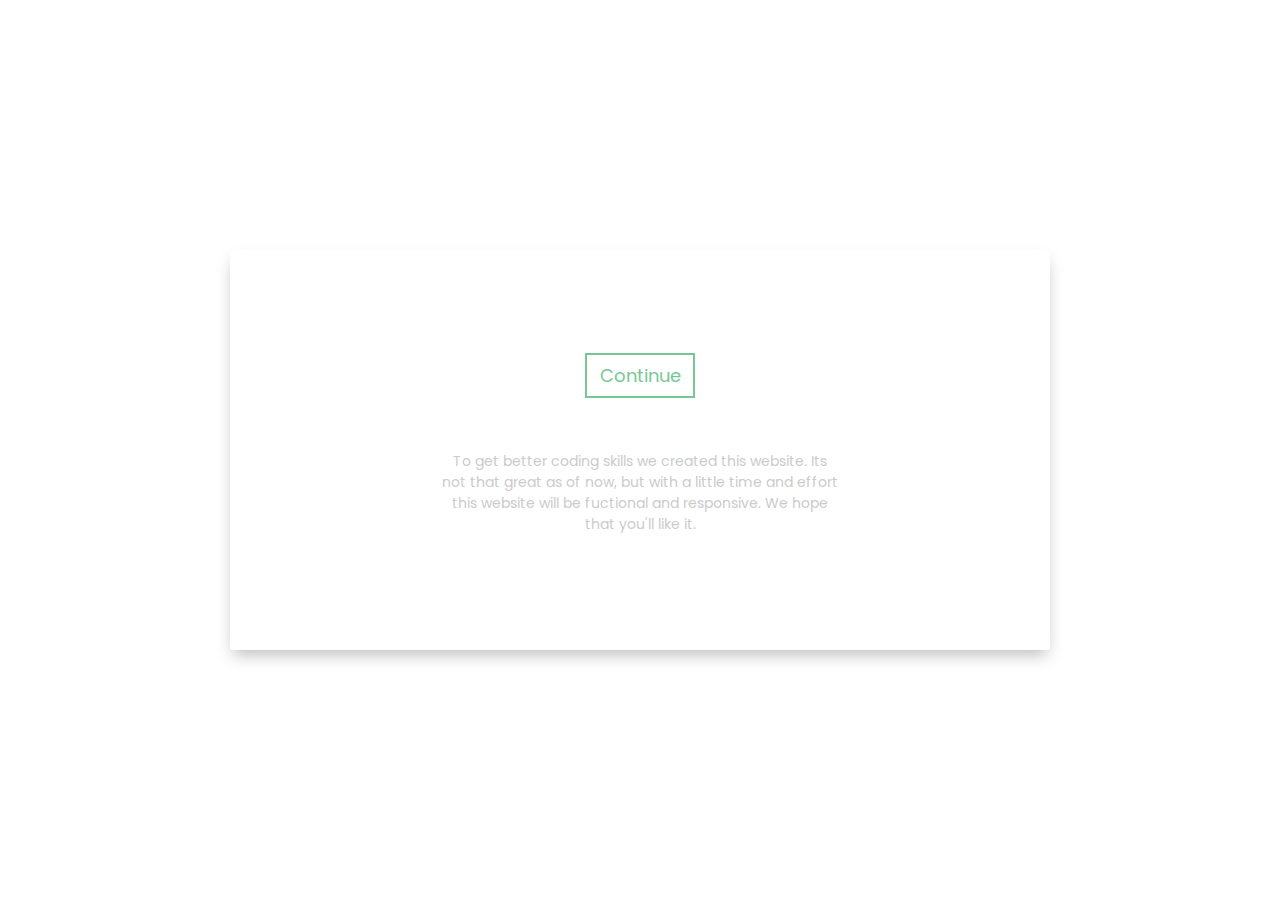
<file: index.html>
<!DOCTYPE html>
<html lang="en">
<head>
    <meta charset="UTF-8">
    <meta http-equiv="X-UA-Compatible" content="IE=edge">
    <meta name="viewport" content="width=device-width, initial-scale=1.0">
    <link rel="stylesheet" href="css/main.css">
    <title>Intro</title>
</head>
<body>

    <div class="contents">
        <div class="content__button">
            <div class="button"><a href="website/index.html">Continue</a></div>
            <div class="content__button-details">
                <p>To get better coding skills we created this website. Its not that great as of now, but with a little time and effort this website will be fuctional and responsive. We hope that you'll like it.</p>
            </div>
        </div>
    </div>
    
</body>
</html>
</file>
<file: css/main.css>
@import url("https://fonts.googleapis.com/css2?family=Poppins:wght@100;200;300;400;500;600;700;800&display=swap");
body {
  margin: 0;
  padding: 0;
  font-family: 'poppins';
  height: 100vh;
  overflow: hidden;
}

a {
  text-decoration: none;
}

.contents {
  width: 80%;
  height: 100%;
  margin: auto;
  display: -webkit-box;
  display: -ms-flexbox;
  display: flex;
  -webkit-box-align: center;
      -ms-flex-align: center;
          align-items: center;
  -webkit-box-pack: center;
      -ms-flex-pack: center;
          justify-content: center;
}

.content__button {
  background: #fff;
  -webkit-box-shadow: 0px 8px 15px -3px rgba(0, 0, 0, 0.25);
          box-shadow: 0px 8px 15px -3px rgba(0, 0, 0, 0.25);
  border-radius: 2px;
  width: 80%;
  height: 25rem;
  position: relative;
}

.button {
  text-align: center;
  margin: 7rem 0 3rem 0;
}

.button a {
  color: #76C893;
  padding: .5rem .8rem;
  border: solid 2.5px #76C893;
  font-size: 1.125rem;
  cursor: pointer;
  -webkit-transition: .3s ease-in-out;
  transition: .3s ease-in-out;
}

.button a:hover {
  color: #fff;
  background: #76C893;
  -webkit-box-shadow: 0px 8px 15px -3px rgba(0, 0, 0, 0.25);
          box-shadow: 0px 8px 15px -3px rgba(0, 0, 0, 0.25);
}

.content__button-details {
  display: -webkit-box;
  display: -ms-flexbox;
  display: flex;
  -webkit-box-pack: center;
      -ms-flex-pack: center;
          justify-content: center;
}

.content__button-details p {
  color: #CBCBCB;
  max-width: 25rem;
  text-align: center;
  font-size: 0.875rem;
}
/*# sourceMappingURL=main.css.map */
</file>
